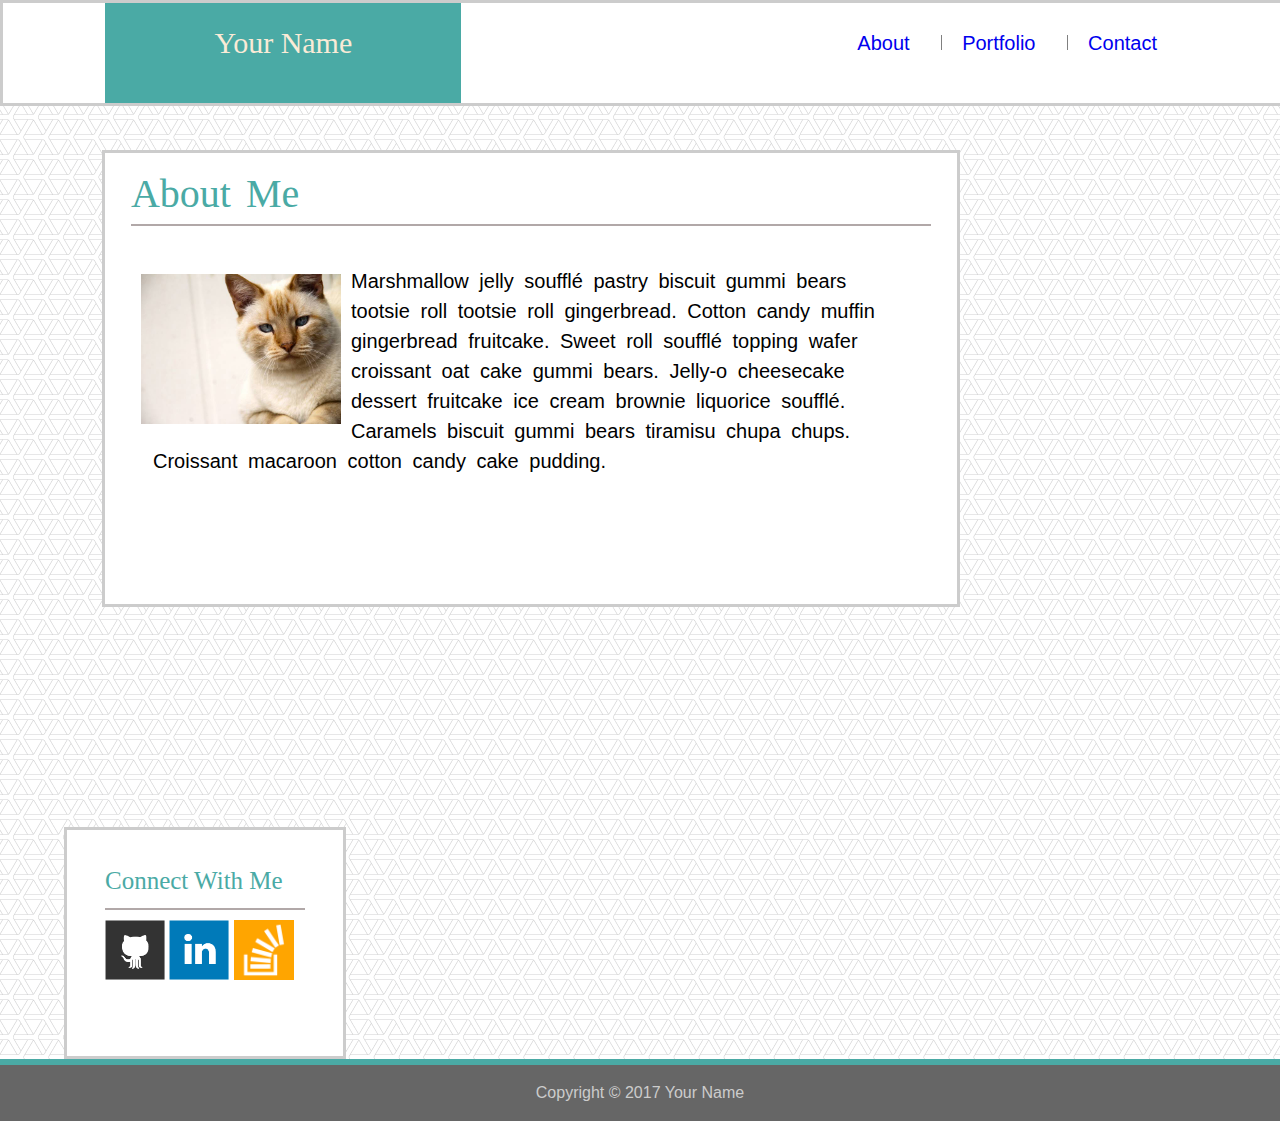
<file: index.html>
<!DOCTYPE html>
<html lang="en">
<head>
  <!--  <link rel="stylesheet" href="./css/index.css">-->
    <link rel="stylesheet" href="./css/reset.css">
    <link rel="stylesheet" href="./css/index.css">
    <title>Document</title>
</head>
<body style="background-image: url(./images/webb.png);" class="body">


 <!--Header-->
    <section>
        <header class="div">
                   
                        <h1 class="h1">Your Name</h1>
                   

             
                 <form >
                       <ul class="li clearfix">
                            <li id="about" class="nav"><a class="a" href="./index.html">About</a></li>
                            <li id="portfolio" class="nav" ><a  class="a" href="./portfolio.html">Portfolio</a></li>
                            <li  id="contact"  class="nav"><a  class="a" href="./contact.html">Contact</a></li>
                       </ul>
                 </form>
              
         
            
        </header>

    </section>


 <!--About Me-->
    <section>

        <div class="about-me">

            <div><h2 class="h2">About Me</h2></div>
            
            <div >
                <img class="cat" src="./images/cat.jpg" alt="cat">
                <p class="p">Marshmallow jelly soufflé pastry biscuit gummi bears tootsie roll tootsie roll gingerbread. Cotton candy muffin gingerbread fruitcake. Sweet roll soufflé topping wafer croissant oat cake gummi bears.
                     Jelly-o cheesecake dessert fruitcake ice cream brownie liquorice soufflé. Caramels biscuit gummi bears tiramisu chupa chups. Croissant macaroon cotton candy cake pudding.</p>
            </div>
            
        </div>

     <!--Connect with me-->
        <div class="socialmedia">
            <h3 class="h3">Connect With Me</h3>
            
            <a  target="_blank" href="www.github.com"><img  class="img"  src="./images/github-128.png" alt="github"></a>
            <a  target="_blank" href="www.linkedin.com" ><img class="img" src="./images/linkedin-128.png" alt="linkedin"></a>
            <a  target="_blank" href="www.facebook.com"><img class="img" src="./images/stackoverflow-128.png" alt="facebook"></a>
        </div>
    </section>

 <!--footer-->
    <section>

        <footer>
            <div class="footer">
                Copyright   &#169; 2017 Your Name
            </div>
        </footer>
    </section>
    
</body>
</html>
</file>
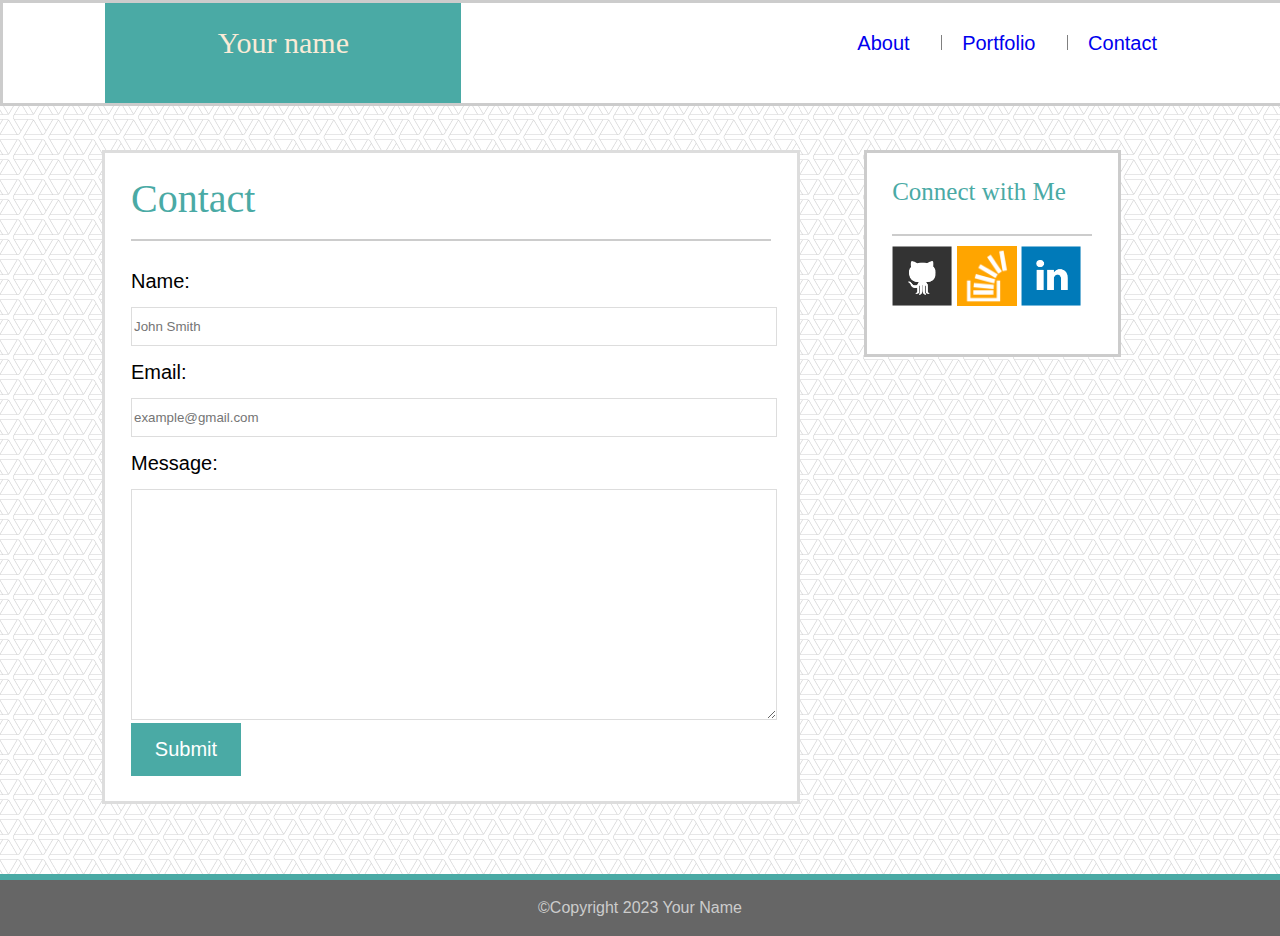
<file: contact.html>
<!DOCTYPE html>
<html lang="en">
<head>
   <link rel="stylesheet" href="./css/contact.css">
   <link rel="stylesheet" href="./css/reset.css">
    <title>Contact me</title>
</head>
<body style="background-image: url(./images/webb.png);"  class="body">
    <div>


    <header class="header-top">
        <!--Header-->
     <h1 class="h1">Your name</h1>

      
       
          
            <form >
                <ul class="acp clearfix">
                    <li   class="li"><a class="a" href="./index.html">About</a></li>
                    <li  class="li"><a class="a" href="./portfolio.html">Portfolio</a></li>
                    <li   class="li"><a class="a" href="./contact.html">Contact</a></li>
                  </ul>
                
                
            </form>
          
       
    </header>



     <!--Write message to me--> 
       
        <div class="connect">
            <div class="messagebar"> <h2 class="h2">Contact</h2>


                <form class="form" >
                    <label class="label" for="name">Name:</label> 
                    <br><br>
                    <input class="li" type="text" placeholder="John Smith" id="name">
                    <br><br>
                    <label class="label" for="email">Email:</label> 
                    <br><br>
                    <input  type="email" placeholder="example@gmail.com"   id="email">
                    <br><br>
                    <label class="label" for="message">Message:</label>
                    <br><br>
                    <TEXTarea  id="TEXTarea" cols="70" rows="15"></TEXTarea>
                    <br>
                    <button  class="button">Submit</button>
                </form>
               
    
                
    
            </div>


                      <!--Connect With Me-->
            
            <div  class="socialmedia">
    
                <h3 class="h3">Connect with Me</h3>
    
              
                <a target="_blank" href="https://github.com/"><img  class="img" src="./images/github-128.png" alt="GitHub-Mark"></a>
                <a target="_blank" href="www.facebook.com"  ><img class="img" src="./images/stackoverflow-128.png" alt="facebook-mark"></a>
                <a target="_blank" href="www.linkedin.com"><img class="img" src=".//images/linkedin-128.png" alt="linkedin"></a>
    
            </div>

           
        </div>
       
      

    

       <!--Footer-->



      
        <section >
            <footer class="footer">
                &#169;Copyright 2023 Your Name
            </footer>

            
        </section>
      

      
</body>
</html>
</file>
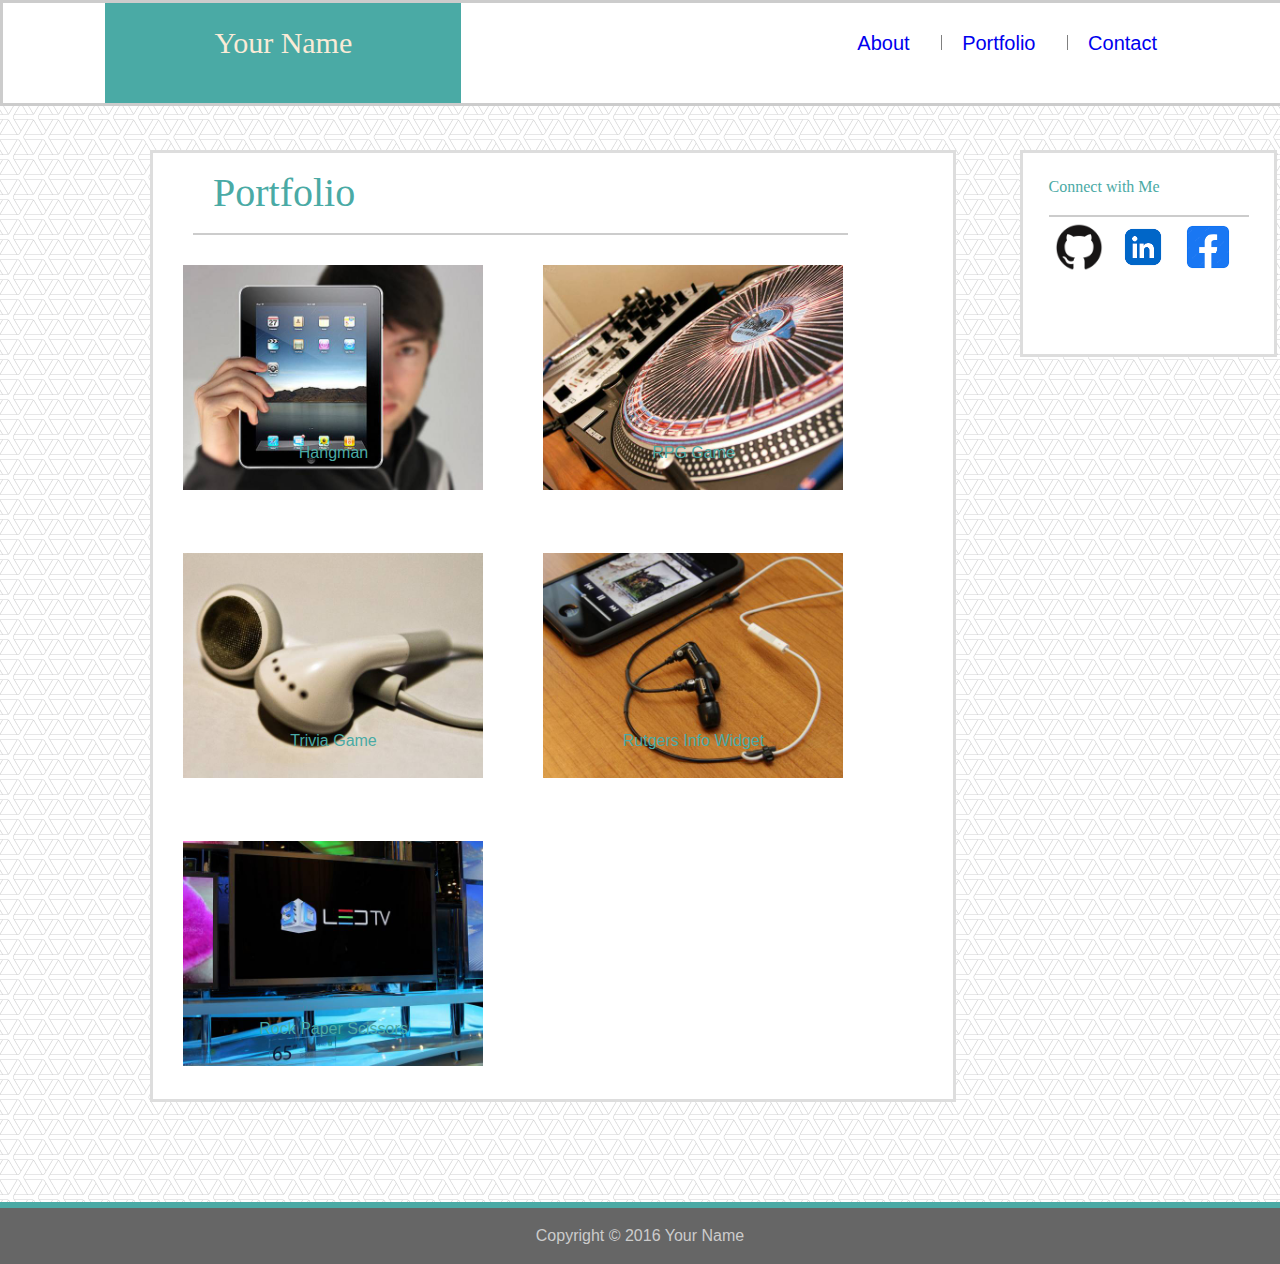
<file: portfolio.html>
<!DOCTYPE html>
<html lang="en">
<head>
    <link rel="stylesheet" href="./css/reset.css">
    <link rel="stylesheet" href="./css/portfolio.css">

    <title>Home Work</title>
</head>
<body style="background-image: url(./images/webb.png);" class="body">
    
    

    <!--Header-->

    <section class="header">


     
            <h1 class="h1">Your Name</h1>
        

       
            <form >
                <ul class="li clearfix">
                    <li id="about" class="nav"><a href="./index.html">About</a></li>
                    <li id="portfolio"  class="nav"><a href="./portfolio.html">Portfolio</a></li>
                    <li class="nav"><a href="./contact.html">Contact</a></li>
                </ul>
            </form>
        
    </section>

  <!--My Portfolio-->

    <section>
        <div class="myport">
            <h2 class="h2">Portfolio</h2>
           
               
               <div class="one">
                  <img  src="./images/technics-q-c-640-480-1.jpg" alt="hangman">
                  <h4 >Hangman</h4>
              </div> 
                    
                <div class="one">
                 <img  src="./images/technics-q-c-640-480-2.jpg " alt="rpg game">
                    <h4>RPG Game</h4>
                </div>

               <div class="one">
                <img  src="./images/technics-q-c-640-480-5.jpg" alt="trivia game">
                <h4>Trivia Game</h4>
               </div>

                <div class="one">
                    <img  src="./images/technics-q-c-640-480-7.jpg" alt="rutgers">
                    <h4>Rutgers Info Widget</h4>
                </div>
                   
                <div class="one">
                    <img  src="./images/technics-q-c-640-480-9.jpg" alt="rock paper">
                    <h4>Rock Paper Scissors</h4>
                </div>
                   
             
               
        </div>
        

        
           

           
         <!--Social Media-->

            <div class="socialmedia">
                <h3 class="h3">Connect with Me </h3>
                
                    <a target="_blank" href="www.github.com"><img  class="img"  src="./images/GitHub-Mark.png" alt="github"></a>
                    <a target="_blank" href="www.linkedin.com" ><img class="img" src="./images/link.png" alt="linkedin"></a>
                    <a arget="_blank" href="www.facebook.com"><img class="img" src="./images/facebook.png" alt="facebook"></a>
                
            </div>
        
    </section>



<!--Footer-->

    <section>

        <div>
            <footer class="footer">
                Copyright  &#169;  2016 Your Name
            </footer>
        </div>
    </section>
    
</body>
</html>
</file>
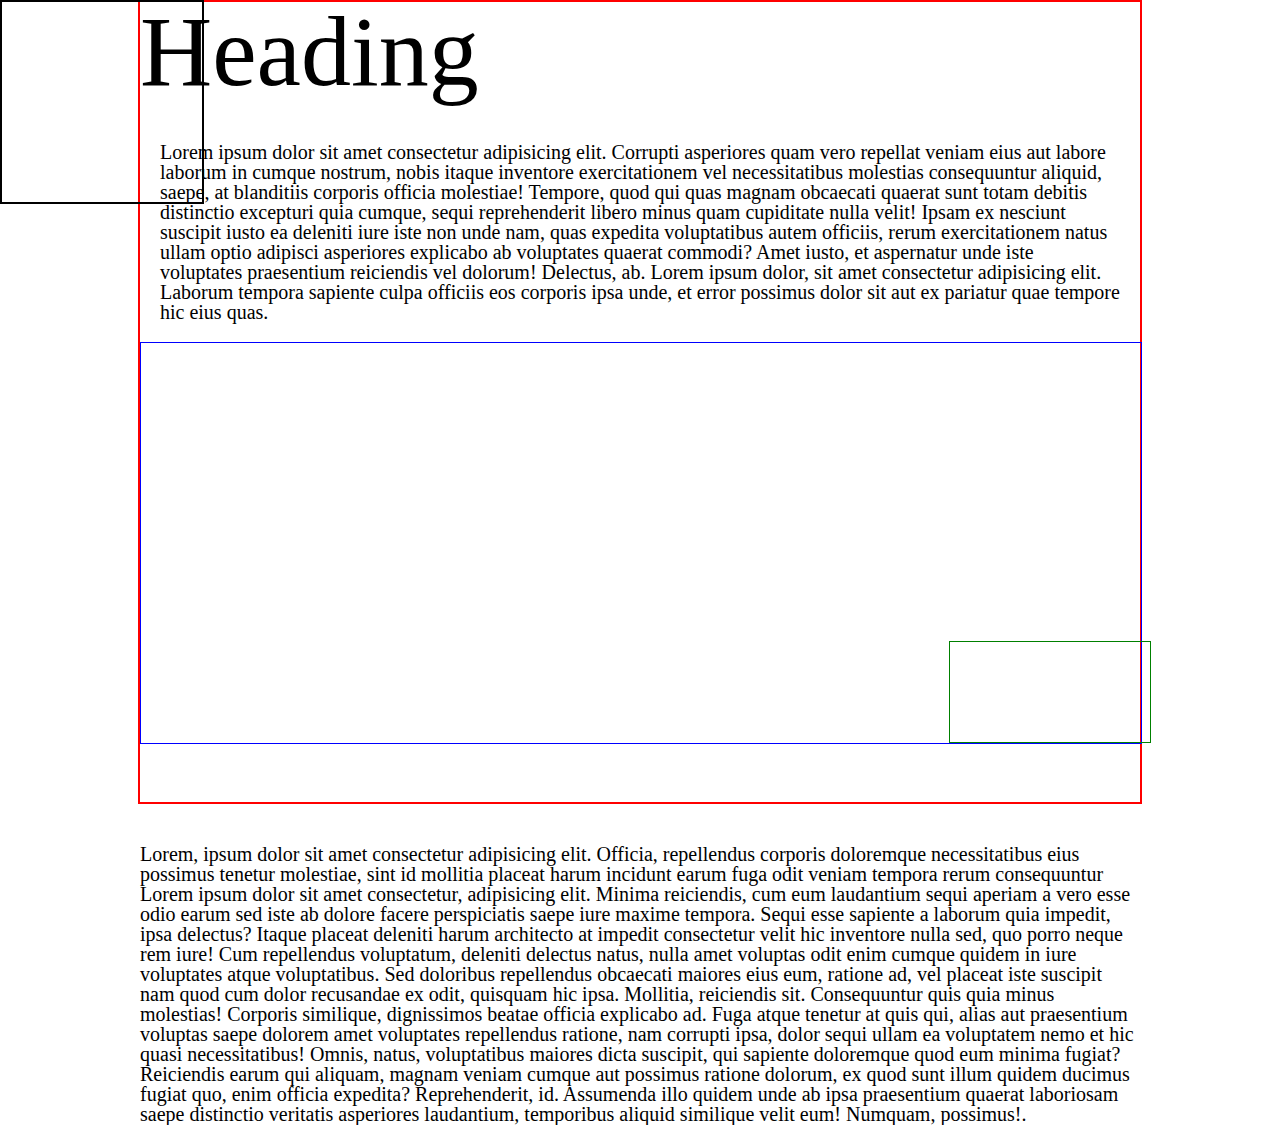
<file: css/new.html>
<!DOCTYPE html>
<html lang="en">
<head>
   <link rel="stylesheet" href="./reset.css">
   <link rel="stylesheet" href="./new.css">
    <title>Document</title>
</head>
<body>
    <div class="div1">

    </div>

    <div class="div2">
        <h1 class="h1"> Heading</h1>
        <p class="p">Lorem ipsum dolor sit amet consectetur adipisicing elit. Corrupti asperiores quam vero repellat veniam eius aut labore laborum in cumque nostrum, nobis itaque inventore exercitationem vel necessitatibus molestias consequuntur aliquid, saepe, at blanditiis corporis officia molestiae! Tempore, quod qui quas magnam obcaecati quaerat sunt totam debitis distinctio excepturi quia cumque, sequi reprehenderit libero minus quam cupiditate nulla velit! Ipsam ex nesciunt suscipit iusto ea deleniti iure iste non unde nam, quas expedita voluptatibus autem officiis, rerum exercitationem natus ullam optio adipisci asperiores explicabo ab voluptates quaerat commodi? Amet iusto, et aspernatur unde iste voluptates praesentium reiciendis vel dolorum! Delectus, ab. Lorem ipsum dolor, sit amet consectetur adipisicing elit. Laborum tempora sapiente culpa officiis eos corporis ipsa unde, et error possimus dolor sit aut ex pariatur quae tempore hic eius quas.</p>
        <div class="div3">
            <div class="div4"></div>
            
        </div>
        <p class="p2">Lorem, ipsum dolor sit amet consectetur adipisicing elit. Officia, repellendus corporis doloremque necessitatibus eius possimus tenetur molestiae, sint id mollitia placeat harum incidunt earum fuga odit veniam tempora rerum consequuntur Lorem ipsum dolor sit amet consectetur, adipisicing elit. Minima reiciendis, cum eum laudantium sequi aperiam a vero esse odio earum sed iste ab dolore facere perspiciatis saepe iure maxime tempora. Sequi esse sapiente a laborum quia impedit, ipsa delectus? Itaque placeat deleniti harum architecto at impedit consectetur velit hic inventore nulla sed, quo porro neque rem iure! Cum repellendus voluptatum, deleniti delectus natus, nulla amet voluptas odit enim cumque quidem in iure voluptates atque voluptatibus. Sed doloribus repellendus obcaecati maiores eius eum, ratione ad, vel placeat iste suscipit nam quod cum dolor recusandae ex odit, quisquam hic ipsa. Mollitia, reiciendis sit. Consequuntur quis quia minus molestias! Corporis similique, dignissimos beatae officia explicabo ad. Fuga atque tenetur at quis qui, alias aut praesentium voluptas saepe dolorem amet voluptates repellendus ratione, nam corrupti ipsa, dolor sequi ullam ea voluptatem nemo et hic quasi necessitatibus! Omnis, natus, voluptatibus maiores dicta suscipit, qui sapiente doloremque quod eum minima fugiat? Reiciendis earum qui aliquam, magnam veniam cumque aut possimus ratione dolorum, ex quod sunt illum quidem ducimus fugiat quo, enim officia expedita? Reprehenderit, id. Assumenda illo quidem unde ab ipsa praesentium quaerat laboriosam saepe distinctio veritatis asperiores laudantium, temporibus aliquid similique velit eum! Numquam, possimus!.</p>
    </div>
</body>
</html>
</file>
<file: css/index.css>
/*Header*/
.div{ border: #cccccc 2px;
    background-color: #ffffff;
    position: fixed;
    left: 0%;
    top: 0%;
    width: 100%;
    height: 100px;
    border: 3px solid #cccccc;}


.h1{
    background-color: #4aaaa5;
    font-size: 30px;
    color: antiquewhite;
    border:  #cccccc;
    width: 20%; 
    height: 50px;
    padding: 25px 50px;
    margin-left:  8%;
    float: left;
    margin-top: 0%;
    text-align: center;
    font-family: 'Georgia', Times, Times New Roman, serif !important;
    margin-right: auto;
}

.li{padding-top: 30px;
    font-size: 20px;
    text-align: right;
    text-decoration: none;
    padding-right: 100px;
   
    }

.a{  text-decoration: none;}

.nav{
    display: inline-block;
    margin-right: 26px;
    }

.clearfix::after{
    content: "";
    clear: both;
    display: block;}

.li li+li::before{content: "";
border-left: 1px solid grey;
margin-right: 20px;
height: 15px;
display: inline-block;
}



 /*About me*/
 .about-me{
    float: left;
    height: 100%;
    width: 100%;
    margin-bottom: 70px;}



.h2, .h3{
         color: #4aaaa5;
         font-family :   'Georgia', Times, Times New Roman, serif !important;}

.h2{font-size: 40px;
border-bottom: 2px  solid rgb(177, 168, 168);
padding-bottom: 15px;}




.about-me{
               
    margin-bottom: 70px;
    border: solid #cccccc;
    margin-top: 150px ; margin-left: 8%;
    padding: 2%;
    width:800px;
    height: 400px;
    background-color: white;
    float: left;
    word-spacing: 5px ;
    line-height: 30px;}
         
         
.cat{
    width: 200px;
    float: left;
    padding: 10px;
    margin-top: 20px;
    
    }

.p{font-size: 20px;
        padding: 22px;
        margin-top: 18px;}

    
    
/*Body*/
.body{ width: 100%;
    box-sizing: border-box;
       background-color: rgb(240, 240, 240);
       font-family: Arial, "Helvetica Neue", Helvetica, sans-serif;}
       
/*Connect with me*/  

.socialmedia{
    border: solid #cccccc;
    background-color: white;
    margin-top: 150px;
    margin-left: 5%;
    padding: 38px;
    width: 200px; 
    height: 150px;
    float:left;
     }

.h3{
    font-size: 25px;
    border-bottom: 2px  solid rgb(177, 168, 168);
    padding-bottom: 15px;}

  
.img{
    height: 60px;
    width: 60px;
    padding-top: 10px;}  
               
               


   
/*Footer*/

 .footer{
        background-color: #666666;
        clear: both;
        text-align: center;
        padding: 20px;
        border-top: solid  #4aaaa5 6px;
        color: #cccccc;}
</file>
<file: css/contact.css>
/*Header*/
.h1{
    background-color: #4aaaa5;
    font-size: 30px;
    color: antiquewhite;
    border:  #cccccc;
    width: 20%; 
    height: 50px;
    padding: 25px 50px;
    margin-left:  8%;
    float: left;
    margin-top: 0%;
    text-align: center;
    font-family: 'Georgia', Times, Times New Roman, serif !important;
    margin-right: auto;
} 


.header-top{
   
    border: #cccccc 2px;
    background-color: #ffffff;
    position: fixed;
    left: 0%;
    top: 0%;
    width: 100%;
    height: 100px;
    border: 3px solid #cccccc;}

.acp{  
     padding-top: 30px;
    font-size: 20px;
    text-align: right;
    text-decoration: none;
    padding-right: 100px;
}

.li{
    display: inline-block;
    margin-right: 26px;}

.a{text-decoration: none;}



.acp li+li::before{
    content: "";
    border-left: 1px solid grey;
    margin-right: 20px;
    height: 15px;
    display: inline-block;}


.clearfix::after{
    content: "";
    clear: both;
    display: block;}




/*Write message to me*/

.messagebar{
    border: solid #dddddd;
    margin-top: 150px ; margin-left: 8%;
    padding: 2%;
    width:50%;
    height: 70%;
    background-color: white;
    float: left;}



.form{margin-top: 30px;}

#name, #email, #TEXTarea{
    width: 100%;
    border: solid 1px #dddddd;}
    
#name, #email{
    height: 35px; }


.label{font-size: 20px;
    padding-top:30px;
    padding-bottom: 30px;}

.button{ 
    background-color:#4aaaa5;
    padding: 15px;
    width: 110px;
    color: white;
    font-size: 20px;
    border: #dddddd;
}

.connect{
    
    float: left;
    height: 100%;
    width: 100%;
    margin-bottom: 70px;}

    /*Connect With Me*/

.socialmedia{
    border: solid #cccccc;
    background-color: white;
    margin-top: 150px;
    margin-left: 5%;
    padding: 2%;
    width: 200px; 
    height: 150px;
    float:left;}

.img{
    height: 60px;
    width: 60px;
padding-top: 10px;}  

    /*Body*/

.body{width: 100%;
    background-color: rgb(240, 240, 240);
    font-family: Arial, "Helvetica Neue", Helvetica, sans-serif;}

.h2, .h3{ 
    color: #4aaaa5;
    font-family :   'Georgia', Times, Times New Roman, serif !important;}

.h2{font-size: 40px;
border-bottom: 2px solid #ccc;
padding-bottom: 20px;}

.h3{font-size: 25px;
    border-bottom: 2px solid #ccc;
    padding-bottom: 30px;}


/*Footer*/


.footer{ 
    background-color: #666666;
    clear: both;
    text-align: center;
    padding: 20px;
    border-top: solid  #4aaaa5 6px;
    color: #cccccc;}
</file>
<file: css/portfolio.css>
/*Header*/
.h1{
    background-color: #4aaaa5;
    font-size: 30px;
    color: antiquewhite;
    border:  #cccccc;
    width: 20%; 
    height: 50px;
    padding: 25px 50px;
    margin-left:  8%;
    float: left;
    margin-top: 0%;
    text-align: center;
    font-family: 'Georgia', Times, Times New Roman, serif !important;
    margin-right: auto;}
    

.header{
    border: #cccccc 2px;
    background-color: #ffffff;
    position: fixed;
    left: 0%;
    top: 0%;
    width: 100%;
    height: 100px;
    border: 3px solid #cccccc;
    z-index: 2;}


.li{
    padding-top: 30px;
    font-size: 20px;
    text-align: right;
    text-decoration: none;
    padding-right: 100px;}
    
.clearfix::after{
    content: "";
    clear: both;
    display: block;}
    
.li li+li::before{
    content: "";
    border-left: 1px solid grey;
    margin-right: 20px;
    height: 15px;
    display: inline-block;
    }


.nav{
    display: inline-block;
    margin-right: 26px;}


a{text-decoration: none;}



/*My Portfolio*/


.myport{ 
    margin-left: 150px;
    background-color: #fff;
    width: 800px;
    display: block;
    border: solid #dddddd;
    margin-bottom: 100px;
    margin-top: 150px;
    float: left;}


    .h2{font-size: 40px;
        border-bottom: 2px solid #ccc;
        padding: 20px;
        width: 615px;
        margin-left: 40px;}


        .one{position: relative;
            float: left;
            width: 300px;
            margin: 30px ;
           }
        
        .one img{width: 100%; }



 .one h4{
    position: absolute;
    bottom: 15px;
    width: 261px;
    padding: 20px;
    font-weight: 200;
    line-height: 10px;
    color: #fff;
    text-align: center;
    color: #4aaaa5;}
        
          
/*Body*/
 .body{ 
    width: 100%;
    background-color: rgb(240, 240, 240);
    font-family: Arial, "Helvetica Neue", Helvetica, sans-serif;
}


.h2, .h3{
    color: #4aaaa5;
    font-family :   'Georgia', Times, Times New Roman, serif !important;
    } 

/*Connect with me*/  

.socialmedia{
    border: solid #dddddd;
    background-color: white;
    margin-top: 5%;
    margin-left: 5%;
    padding: 2%;
    width: 200px; 
    height: 150px;
    float:left;
margin-top: 150px;}

.h3{border-bottom: 2px solid #ccc;
    padding-bottom: 20px;}


.img{
    height: 60px;
    width: 60px;} 


.connect{
    float: left;
    height: 100%;
    width: 100%;
    margin-bottom: 70px;}

/*Footer*/

.footer{
    background-color: #666666;
    clear: both;
    text-align: center;
    padding: 20px;
    border-top: solid  #4aaaa5 6px;
    color: #cccccc;}
</file>
<file: css/new.css>
.div1{position: fixed;
margin-top: 0px;
margin-left: 0px;
border: 2px solid black;
width: 200px;
height: 200px;}

.div2{margin-left: auto;
margin-right: auto;
border: 2px solid red;
width: 1000px;
height: 800px}

.h1{ color: black;
font-size: 100px;
margin-bottom: 20px;}

.p{padding: 20px;
font-size: 20px;}

.div3{border: 1px solid blue;
width: 1000px;
height: 400px;
position: relative;}

.div4{
    position: absolute;
    float: right ;
width: 200px;
height: 100px ;
border: 1px solid green;
right: -10px; bottom: 0px;
}
.p2{padding-top: 100px;
    font-size: 20px;}
</file>
